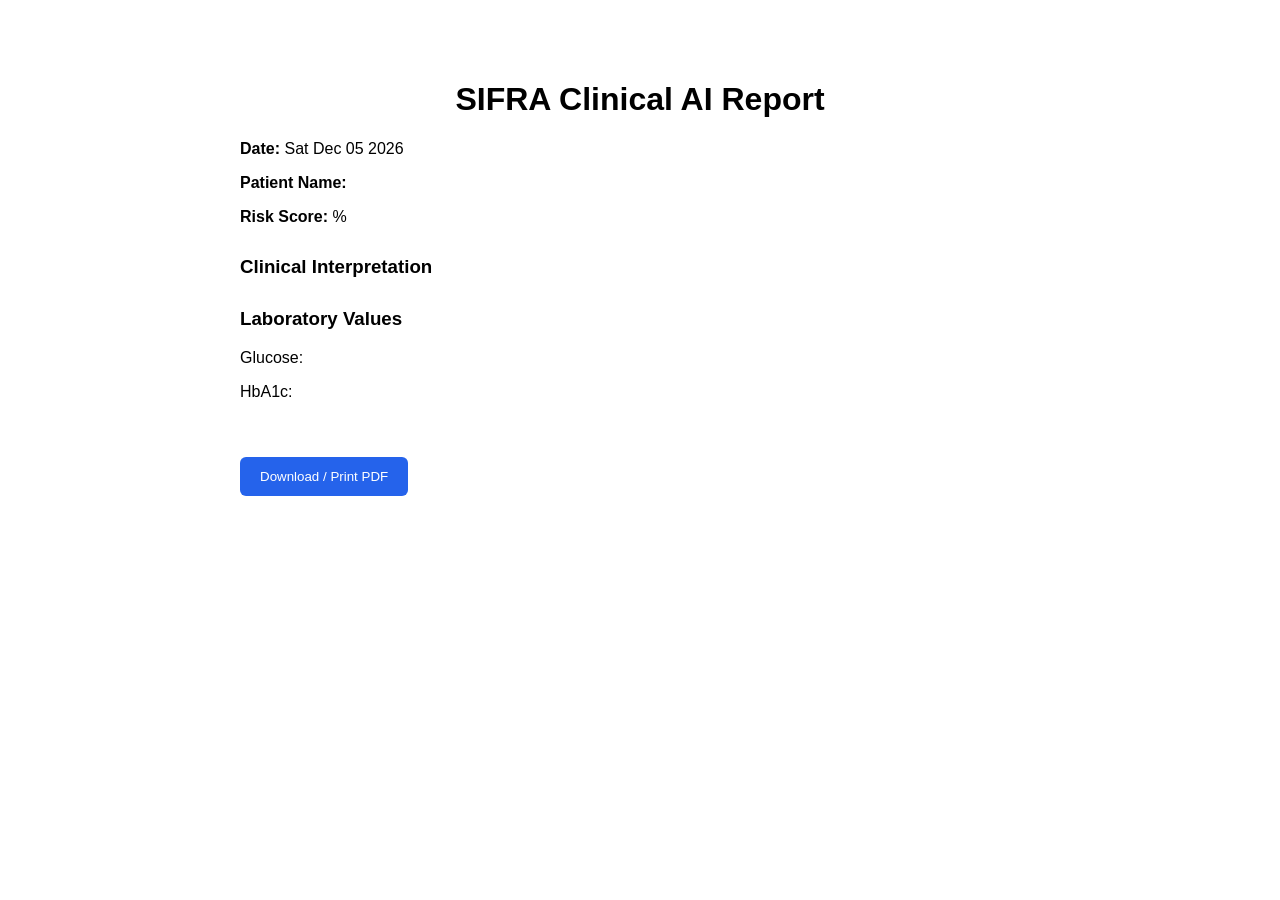
<file: report.html>
<!DOCTYPE html>
<html>
<head>
<title>SIFRA Clinical Report</title>

<style>

body{
font-family:Arial;
padding:60px;
max-width:800px;
margin:auto;
}

h1{
text-align:center;
}

.section{
margin-top:30px;
}

button{
margin-top:40px;
padding:12px 20px;
background:#2563eb;
color:white;
border:none;
border-radius:6px;
cursor:pointer;
}

</style>

</head>

<body>

<h1>SIFRA Clinical AI Report</h1>

<p><b>Date:</b> <span id="date"></span></p>
<p><b>Patient Name:</b> <span id="name"></span></p>
<p><b>Risk Score:</b> <span id="risk"></span>%</p>

<div class="section">
<h3>Clinical Interpretation</h3>
<p id="report"></p>
</div>

<div class="section">
<h3>Laboratory Values</h3>
<p>Glucose: <span id="glucose"></span></p>
<p>HbA1c: <span id="hba1c"></span></p>
</div>

<button onclick="window.print()">Download / Print PDF</button>

<script>

const params = new URLSearchParams(window.location.search);

document.getElementById("date").innerText = new Date().toDateString();
document.getElementById("name").innerText = params.get("name");
document.getElementById("risk").innerText = params.get("risk");
document.getElementById("glucose").innerText = params.get("glucose");
document.getElementById("hba1c").innerText = params.get("hba1c");
document.getElementById("report").innerText = params.get("report");

</script>

</body>
</html>
</file>
